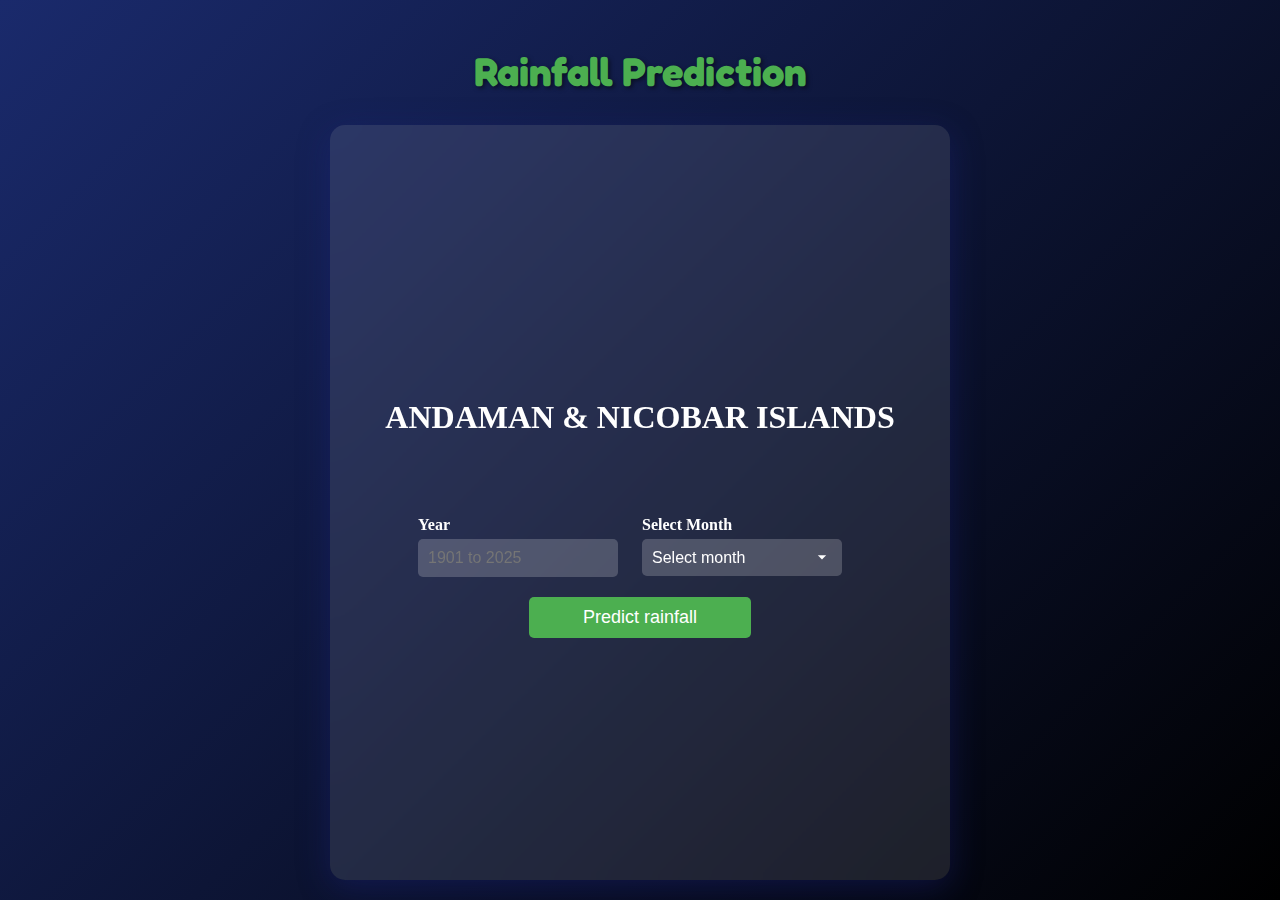
<file: templates/index.html>
<!DOCTYPE html>
<html lang="en">

<head>
  <meta charset="UTF-8">
  <link rel="stylesheet" href="../static/style.css">
  <link href="https://fonts.googleapis.com/css2?family=Fredoka+One&display=swap" rel="stylesheet"> <!-- Fun font -->
  <title>Rainfall Prediction</title>
</head>

<body>
  <div class="container">
    <h1 class="text-center m-3 badge-primary text-wrap">
      Rainfall Prediction
    </h1>
    <div class="card container translucent-card" style="width: 50%; ">

      <div class="card-body">
        <h2>ANDAMAN & NICOBAR ISLANDS</h2>

        <form action="/" method="post" onsubmit="return validateForm()">
          <div class="form-group date-input">
            <label for="yearInput">Year </label>
            <input 
              type="number" 
              class="form-control" 
              id="yearInput" 
              name="Year" 
              min="1901" 
              max="2025" 
              required 
              oninput="validateYear(this)"
              placeholder="1901 to 2025"
            />
            <span id="yearError" style="color: red; display: none;">Please enter a year between 1901 and 2025.</span>
          </div>
          <div class="form-group date-input">
            <label for="formGroupExampleInput1">Select Month</label>
            <select class="form-control" id="formGroupExampleInput1" name="Month" required>
              <option value="" disabled selected >Select month</option>
              <option value="1">January</option>
              <option value="2">February</option>
              <option value="3">March</option>
              <option value="4">April</option>
              <option value="5">May</option>
              <option value="6">June</option>
              <option value="7">July</option>
              <option value="8">August</option>
              <option value="9">September</option>
              <option value="10">October</option>
              <option value="11">November</option>
              <option value="12">December</option>
            </select>
          </div>
         
          <center><button type="submit" class="btn btn-primary">Predict rainfall</button></center>
        </form>
      </div>
    </div>
  </div>
</body>

</html>
</file>
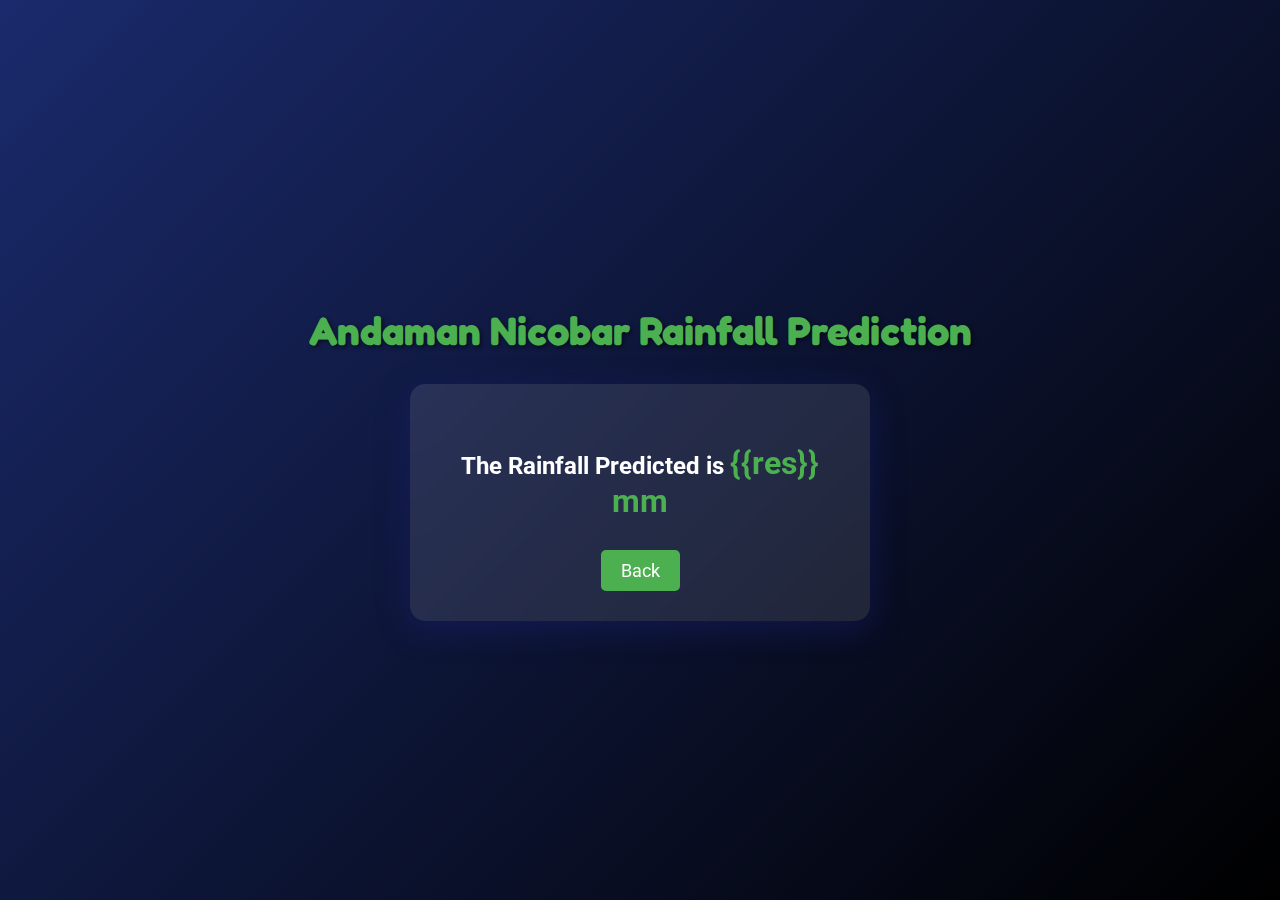
<file: templates/result.html>
<!DOCTYPE html>
<html lang="en">
<head>
    <meta charset="UTF-8">
    <meta name="viewport" content="width=device-width, initial-scale=1.0">
    <title>Rainfall Prediction Result</title>
    <link href="https://fonts.googleapis.com/css2?family=Fredoka+One&family=Roboto:wght@300;400;700&display=swap" rel="stylesheet">
    <link rel="stylesheet" href="../static/style_result.css">
</head>
<body>
    <div class="container">
        <h1>Andaman Nicobar Rainfall Prediction</h1>
        <div class="card">
            <div class="card-body">
                <h2>The Rainfall Predicted is <span class="result">{{res}} mm</span></h2>
                <div class="button-container">
                    <a href="/" class="btn">Back</a>
                </div>
            </div>
        </div>
    </div>
</body>
</html>
</file>
<file: static/style.css>
/* Rainfall Prediction Styles */

/* Set the background image and ensure it covers the entire page */
body {
    background-image: url('134878.jpg'); /* Adjust with your preferred image */
    background-size: cover;
    background-position: center;
}

body, html {
    height: 100%;
    margin: 0;
    background: linear-gradient(135deg, #1a2a6c, #000000);
    color: #ffffff;
}

/* Center the content and adjust padding */
.container {
    display: flex;
    flex-direction: column;
    align-items: center;
    justify-content: center;
    height: 100%;
    padding: 20px;
    box-sizing: border-box;
}

/* Style for the heading, making it fun and eye-catching */
h1 {
    font-family: 'Fredoka One', cursive; /* Fun font */
    font-size: 2.5rem;
    margin-bottom: 30px;
    text-align: center;
    text-shadow: 2px 2px 4px rgba(0,0,0,0.5);
    color: #4CAF50;
}

/* Center align the h2 using flexbox */
h2 {
    display: flex;
    justify-content: center;
    text-align: center;
    font-size: 2rem;
    margin-bottom: 80px;
}

/* Translucent card with a blur effect */
.card {
    background: rgba(255, 255, 255, 0.1); /* Translucent background */
    backdrop-filter: blur(10px); /* Blur effect to make it pop */
    border-radius: 15px;
    padding: 20px; /* Padding around the content */
    box-shadow: 0 8px 32px 0 rgba(31, 38, 135, 0.37);
    max-width: 1000px; /* Adjust width to fit content */
    width: auto; /* Auto width to fit content */
}

/* Form group styling */
.form-group {
    margin-bottom: 20px;
}

/* Label styles */
label {
    display: block;
    margin-bottom: 5px;
    font-weight: bold;
}

/* Input field styling */
input[type="text"] {
    width: 100%;
    padding: 10px;
    border: none;
    border-radius: 5px;
    background: rgba(255, 255, 255, 0.2);
    color: #ffffff;
    font-size: 16px;
}

/* Input field focus styling */
input[type="text"]:focus {
    outline: none;
    background: rgba(255, 255, 255, 0.3);
}

/* Button styling */
button {
    width: 50%;
    padding: 10px;
    border: none;
    border-radius: 5px;
    background: #4CAF50;
    color: white;
    font-size: 18px;
    cursor: pointer;
    transition: background 0.3s ease;
}

/* Button hover effect */
button:hover {
    background: #45a049;
}

/* Smaller margin at the top to reduce empty space */
.card-body {
    margin-top: 5px;
    padding: 10px; /* Adjust padding for better spacing */
    width: auto; /* Auto width to adjust based on content */
}
/* Rainfall Prediction Styles */

/* ... (keep your existing styles) ... */

/* Dropdown styling */
select {
    width: 100%;
    padding: 10px;
    border: none;
    border-radius: 5px;
    background: rgba(255, 255, 255, 0.2);
    color: #ffffff;
    font-size: 16px;
    appearance: none; /* Removes default styling */
    cursor: pointer;
}

/* Custom dropdown arrow */
select {
    background-image: url("data:image/svg+xml;utf8,<svg fill='white' height='24' viewBox='0 0 24 24' width='24' xmlns='http://www.w3.org/2000/svg'><path d='M7 10l5 5 5-5z'/><path d='M0 0h24v24H0z' fill='none'/></svg>");
    background-repeat: no-repeat;
    background-position: right 10px center;
    background-size: 20px;
    padding-right: 30px; /* Space for the arrow */
}

/* Dropdown focus state */
select:focus {
    outline: none;
    background-color: rgba(255, 255, 255, 0.3);
}

/* Style for the dropdown options */
select option {
    background-color: #1a2a6c;
    color: #ffffff;
}

/* Placeholder text color */
select option[value=""][disabled] {
    color: rgba(255, 255, 255, 0.5);
}

/* Adjust other input fields to match the select styling */
input[type="text"], input[type="number"] {
    width: 100%;
    padding: 10px;
    border: none;
    border-radius: 5px;
    background: rgba(255, 255, 255, 0.2);
    color: #ffffff;
    font-size: 16px;
}

input[type="text"]:focus, input[type="number"]:focus {
    outline: none;
    background: rgba(255, 255, 255, 0.3);
}

/* Ensure consistent styling across form elements */
.form-group {
    margin-bottom: 20px;
}

label {
    display: block;
    margin-bottom: 5px;
    font-weight: bold;
    color: #ffffff;
}
/* Add this to your existing CSS */

/* Set a specific width for year and month inputs */
.form-group.date-input {
    width: 200px; /* Adjust this value as needed */
    display: inline-block;
    margin-right: 20px; /* Add some space between the inputs */
}

/* Ensure the select and input have the same width within their form groups */
.form-group.date-input input,
.form-group.date-input select {
    width: 100%;
    box-sizing: border-box;
}

/* Optional: If you want to align them side by side */
.card-body {
    display: flex;
    flex-wrap: wrap;
    justify-content: center;
}

/* Adjust other form groups if necessary */
.form-group:not(.date-input) {
    width: 100%;
}
</file>
<file: static/style_result.css>
/* Rainfall Prediction Result Styles */

body, html {
    height: 100%;
    margin: 0;
    font-family: 'Roboto', sans-serif;
    background: linear-gradient(135deg, #1a2a6c, #000000);
    color: #ffffff;
}

.container {
    display: flex;
    flex-direction: column;
    align-items: center;
    justify-content: center;
    height: 100%;
    padding: 20px;
    box-sizing: border-box;
}

h1 {
    font-family: 'Fredoka One', cursive;
    font-size: 2.5rem;
    margin-bottom: 30px;
    text-align: center;
    text-shadow: 2px 2px 4px rgba(0,0,0,0.5);
    color: #4CAF50;
}

.card {
    background: rgba(255, 255, 255, 0.1);
    backdrop-filter: blur(10px);
    border-radius: 15px;
    padding: 30px;
    box-shadow: 0 8px 32px 0 rgba(31, 38, 135, 0.37);
    width: 100%;
    max-width: 400px;
}

.form-group {
    margin-bottom: 20px;
}

label {
    display: block;
    margin-bottom: 5px;
    font-weight: bold;
}

input[type="text"] {
    width: 100%;
    padding: 10px;
    border: none;
    border-radius: 5px;
    background: rgba(255, 255, 255, 0.2);
    color: #ffffff;
    font-size: 16px;
}

h2 {
    font-size: 1.5rem;
    text-align: center;
    margin-top: 30px;
    margin-bottom: 30px;
}

.result {
    font-size: 2rem;
    font-weight: bold;
    color: #4CAF50;
}

.button-container {
    text-align: center;
}

.btn {
    display: inline-block;
    padding: 10px 20px;
    border: none;
    border-radius: 5px;
    background: #4CAF50;
    color: white;
    font-size: 18px;
    cursor: pointer;
    transition: background 0.3s ease;
    text-decoration: none;
}

.btn:hover {
    background: #45a049;
}
</file>
